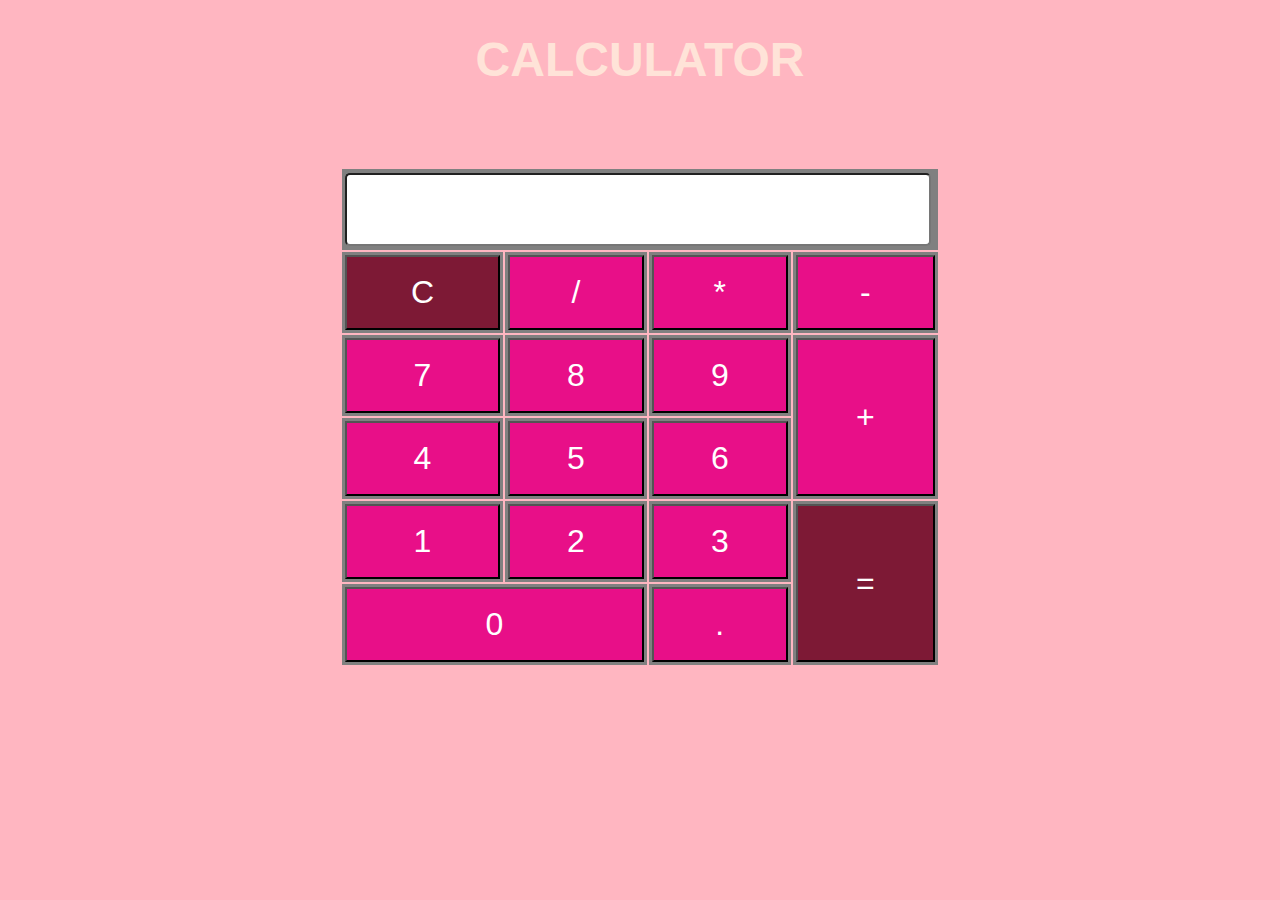
<file: Calculator/index.html>
<!DOCTYPE html>
<html lang="en" dir="ltr">

<head>
  <meta charset="utf-8">
  <title>Task04 Calculator</title>
  <link rel="stylesheet" href="style.css">
</head>

<body>
  <div class="container">
    <h1>CALCULATOR</h1>
    <table class="cal">
      <tr>
        <td colspan="4"> <input class="display" type="text" id="result" /> </td>
      </tr>
      <tr>
        <td> <input type="button" value="C" onclick="clearScreen()" id="btn" /> </td>
        <td> <input type="button" value="/" onclick="display('/')" /> </td>
        <td> <input type="button" value="*" onclick="display('*')" /> </td>
        <td> <input type="button" value="-" onclick="display('-')" /> </td>
      </tr>

      <tr>
        <td> <input type="button" value="7" onclick="display('7')" /> </td>
        <td> <input type="button" value="8" onclick="display('8')" /> </td>
        <td> <input type="button" value="9" onclick="display('9')" /> </td>
        <td rowspan="2"> <input type="button" value="+" onclick="display('+')" /> </td>
      </tr>

      <tr>
        <td> <input type="button" value="4" onclick="display('4')" /> </td>
        <td> <input type="button" value="5" onclick="display('5')" /> </td>
        <td> <input type="button" value="6" onclick="display('6')" /> </td>
      </tr>

      <tr>
        <td> <input type="button" value="1" onclick="display('1')" /> </td>
        <td> <input type="button" value="2" onclick="display('2')" /> </td>
        <td> <input type="button" value="3" onclick="display('3')" /> </td>
        <td rowspan="2"> <input type="button" value="=" onclick="calculate()" id="btn" /> </td>
      </tr>

      <tr>
        <td colspan="2"> <input type="button" value="0" onclick="display('0')" /> </td>
        <td> <input type="button" value="." onclick="display('.')" /> </td>
      </tr>
    </table>
  </div>
  <script type="text/javascript" src="script.js"></script>

</body>

</html>
</file>
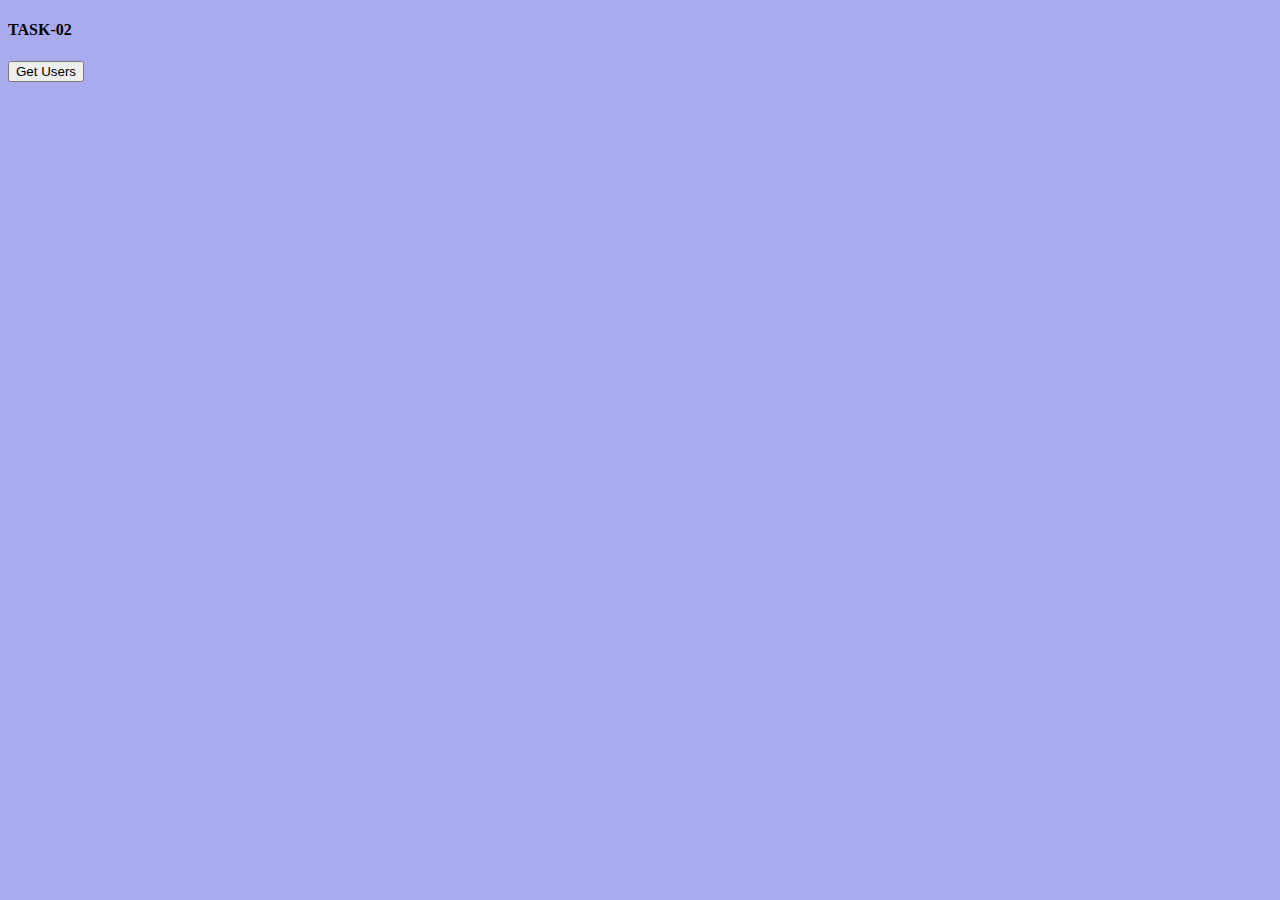
<file: Create App Using Reactjs/index.html>
<!DOCTYPE html>
<html lang="en" dir="ltr">

<head>
    <meta charset="utf-8">
    <!-- <link rel="stylesheet" href="/css/master.css"> -->
    <!-- CSS only -->
    <link href="https://cdn.jsdelivr.net/npm/bootstrap@5.2.1/dist/css/bootstrap.min.css" rel="stylesheet"
        integrity="sha384-iYQeCzEYFbKjA/T2uDLTpkwGzCiq6soy8tYaI1GyVh/UjpbCx/TYkiZhlZB6+fzT" crossorigin="anonymous">

    <title>Task-2</title>
</head>

<body style="background-color: rgb(170, 170, 239);">
    <header class="d-flex justify-content-around bg-dark p-3">
        <div class="logo-text">
            <h4 class="text-white">TASK-02</h4>
        </div>
        <button class="btn btn-primary" id="nav-btn" href="#">Get Users</button>
    </header>
    <div class="container">
        <div class="row">
            <div class="col"> </div>
            <div class="col-md-8">
                <section class="cards text-center" id="cards">

                </section>
            </div>
            <div class="col"> </div>
        </div>
    </div>

    <!-- JavaScript Bundle with Popper -->
    <script src="https://cdn.jsdelivr.net/npm/bootstrap@5.2.1/dist/js/bootstrap.bundle.min.js"
        integrity="sha384-u1OknCvxWvY5kfmNBILK2hRnQC3Pr17a+RTT6rIHI7NnikvbZlHgTPOOmMi466C8"
        crossorigin="anonymous"></script>
    <script src="script.js" charset="utf-8"></script>
</body>

</html>
</file>
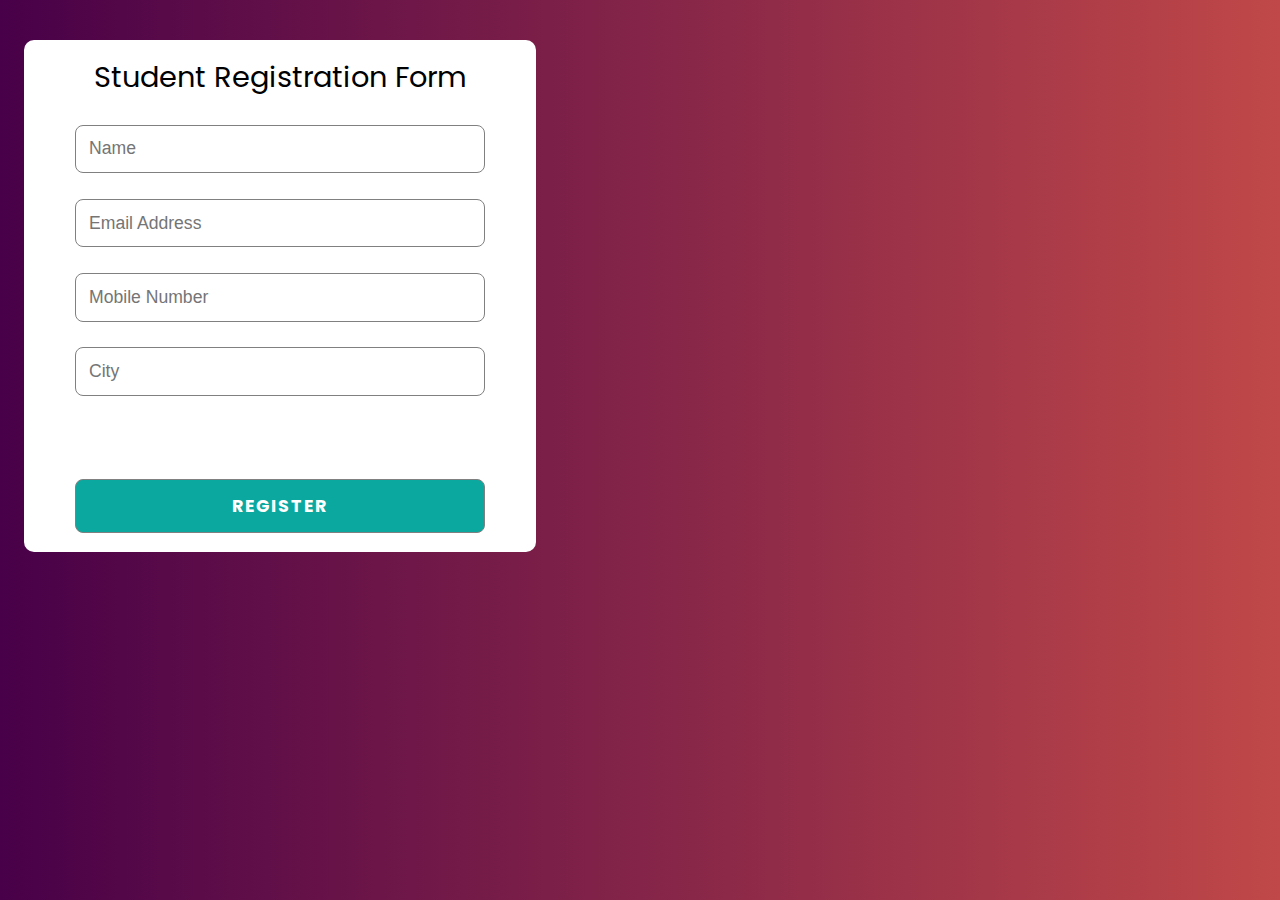
<file: Ragistration form/index.html>
<!DOCTYPE html>
<html lang="en">
<head>
    <meta charset="UTF-8">
    <meta http-equiv="X-UA-Compatible" content="IE=chrome">
    <meta name="viewport" content="width=device-width, initial-scale=1.0">
    <link rel="preconnect" href="https://fonts.googleapis.com">
    <link rel="preconnect" href="https://fonts.gstatic.com" crossorigin>
    <link rel="preconnect" href="https://fonts.googleapis.com">
    <link rel="preconnect" href="https://fonts.gstatic.com" crossorigin>
    <link rel="preconnect" href="https://fonts.googleapis.com">
    <link rel="preconnect" href="https://fonts.gstatic.com" crossorigin>
    <link href="https://fonts.googleapis.com/css2?family=Hind&family=Poppins&family=Roboto:wght@100;300;400&family=Source+Sans+Pro&display=swap" rel="stylesheet">
    <link rel="stylesheet" href="style.css">
    <title>Registration Form</title>
</head>
<body>
    <div class="container1">
        <form class="form">
            <div class="title">Student Registration Form</div>
            <input type="text" name="username" id="username" placeholder="Name" required>
            <input type="email" name="email" id="email" placeholder="Email Address" required>
            <input type="number" name="mobile" id="mobile" placeholder="Mobile Number" required>
            <input type="text" name="city" id="city" placeholder="City" required></p>
            <input type="submit" value="Register" class="button">
        </form>
    </div>
    <div class="container2">
        <div class="info"></div>
    </div>
    <script src="script.js"></script>
</body>
</html>
</file>
<file: Calculator/style.css>
body {
  background-color: lightpink;
}

h1 {
  text-align: center;
  color: #FFE3D8;
  font-size: 48px;
  font-family: Helvetica, sans-serif;
}s

table, tr, td {
  padding: 3px;
  background-color: grey;
}

.cal {
  margin-top: 80px;
  margin-left: auto;
  margin-right: auto;
  height: 500px;
  width: 600px;
}

.display {
  width: 98%;
  height: 90%;
  font-size: 32px;
  font-weight: bold;
  border-radius: 5px;
}

input[type=button] {
  width: 100%;
  height: 100%;
  color: #fff;
  font-size: 32px;
  background-color: #E80F88;
}

#btn {
    background-color: #7D1935;
}
</file>
<file: Ragistration form/style.css>
*{
    box-sizing:border-box;
}
body{
    background: pink; 
    background: -webkit-linear-gradient(to right, #480048, #C04848);  
    background: linear-gradient(to right, #480048, #C04848); 
    /* background-repeat: no-repeat; */
}
.container1{
    background-color:white;
    height:32rem;
    width:32rem;
    margin-left:1rem;
    margin-top:2rem;
    border:none;
    border-radius:10px;
    float:left;
}
.form .title{
    font-family:"Poppins";
    font-size:1.8rem;
    text-align:center;
    margin-top:1rem;
}
.container1 .form{
    display: flex;
    flex-direction: column;
    align-items: center;
    justify-content: center;
    gap:1.6rem;
    border:none;
}

.container1 .form input{
    font-size:1.1rem;
    width: 80%;
    padding: 0.8rem;
    border:1px solid grey;
    border-radius:8px;
}
.container1 .form .button{
    color:#ffffff;
    background-color:#0AA89E;
    text-transform:uppercase;
    font-family:"Poppins";
    font-weight:bold;
    letter-spacing:0.1rem;
    transition:0.4s;
}
.container1 .form .button:hover{
    cursor:pointer;
    background-color:rgb(6, 121, 113);
}
.info{
    width:50%;
    text-align: left;
    font-family:"Hind";
    font-size:1.2rem;
    font-weight:500;
    color:whitesmoke;
    margin:auto;
    margin-top:2rem;
    border:none;
    border-radius:10px;
    float:right;
}
.info:hover{
    cursor:pointer;
}
@media only screen and (max-width: 399px) and (min-width: 300px){
    .body{
        background-attachment: fixed;
    }
    .container1{
        background-color:white;
        height:28rem;
        width:19rem;
    }
    .form .title{
        font-family:"Poppins";
        font-size:1.2rem;
        text-align:center;
        margin-top:1rem;
    }
    .container1 .form input{
        font-size:1rem;
        width: 80%;
        padding: 0.6rem;
    }
    .info{
        width:100%;
        margin-left:2rem;
    }
}
@media only screen and (max-width: 700px) and (min-width: 400px){
    .body{
        background-attachment: fixed;
    }
    .container1{
        background-color:white;
        height:30rem;
        width:22rem;
    }
    .form .title{
        font-family:"Poppins";
        font-size:1.4rem;
        text-align:center;
        margin-top:1rem;
    }
    .container1 .form input{
        font-size:1rem;
        width: 80%;
        padding: 0.8rem;
    }
    .info{
        width:100%;
        margin-left:2rem;
        float:left;
    }
}
@media only screen and (max-width: 1070px) and (min-width: 701px){
    .info{
        font-size:1.2rem;
        width:100%;
        margin-left:2rem;
        float:left;
    }
}
</file>
